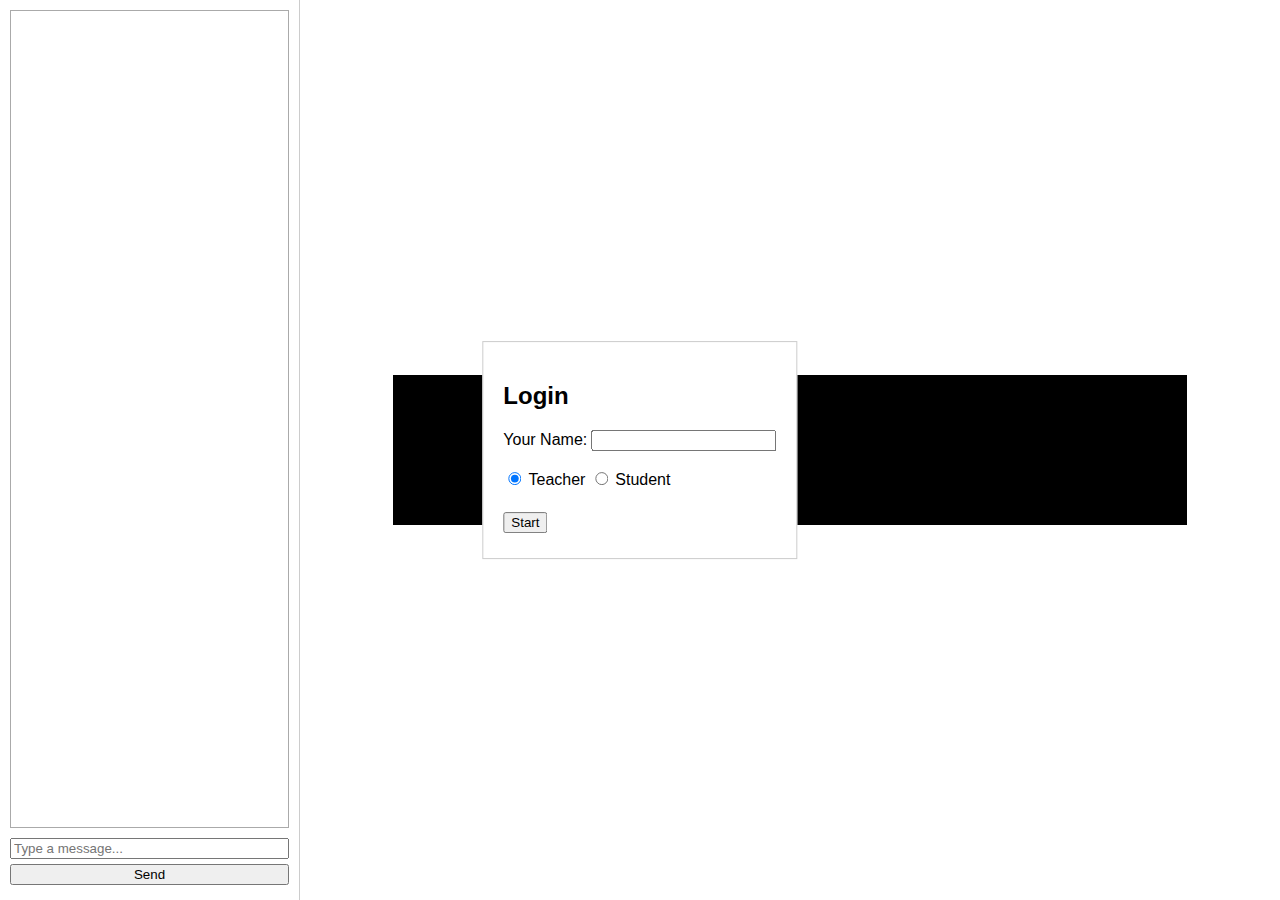
<file: index.html>
<!DOCTYPE html>
<html lang="en">
<head>
  <meta charset="UTF-8">
  <title>Single-File WebRTC Example</title>
  <style>
    body {
      font-family: sans-serif;
      margin: 0;
      padding: 0;
      display: flex;
      flex-direction: row;
      height: 100vh;
    }
    #chat-container {
      width: 300px;
      border-right: 1px solid #ccc;
      padding: 10px;
      box-sizing: border-box;
      display: flex;
      flex-direction: column;
    }
    #video-container {
      flex: 1;
      display: flex;
      align-items: center;
      justify-content: center;
      position: relative;
    }
    #localVideo, #remoteVideo {
      width: 40%;
      margin: 0 5px;
      background: #000;
    }
    #chat-messages {
      flex: 1;
      border: 1px solid #aaa;
      margin-bottom: 10px;
      overflow: auto;
      padding: 5px;
    }
    #login {
      position: absolute;
      top: 50%;
      left: 50%;
      transform: translate(-50%, -50%);
      border: 1px solid #ccc;
      padding: 20px;
      background: #fff;
    }
    #offerContainer, #answerContainer {
      margin: 5px 0;
    }
    textarea {
      width: 100%;
      height: 100px;
    }
    button {
      margin: 5px 0;
    }
    #copypaste-signal {
      margin-top: 20px;
    }
  </style>
</head>
<body>

<div id="chat-container">
  <div id="chat-messages"></div>
  <input type="text" id="chat-input" placeholder="Type a message..."/>
  <button id="send-chat">Send</button>
</div>

<div id="video-container">
  <video id="localVideo" playsinline autoplay muted></video>
  <video id="remoteVideo" playsinline autoplay></video>
</div>

<div id="login">
  <h2>Login</h2>
  <label for="nameField">Your Name:</label>
  <input type="text" id="nameField"/><br><br>

  <label>
    <input type="radio" name="role" value="teacher" checked> Teacher
  </label>
  <label>
    <input type="radio" name="role" value="student"> Student
  </label>
  <br><br>

  <button id="startBtn">Start</button>
</div>

<div id="copypaste-signal" style="display:none">
  <h3 id="signalTitle">Signal Exchange</h3>

  <div id="offerContainer">
    <label for="offerOut">Offer (copy this)</label><br>
    <textarea id="offerOut" readonly></textarea><br>
    <label for="offerIn">Paste remote offer here</label><br>
    <textarea id="offerIn"></textarea><br>
    <button id="receiveOfferBtn">Receive Offer</button>
  </div>

  <div id="answerContainer">
    <label for="answerOut">Answer (copy this)</label><br>
    <textarea id="answerOut" readonly></textarea><br>
    <label for="answerIn">Paste remote answer here</label><br>
    <textarea id="answerIn"></textarea><br>
    <button id="receiveAnswerBtn">Receive Answer</button>
  </div>
</div>

<script>
  const loginDiv       = document.getElementById('login');
  const startBtn       = document.getElementById('startBtn');
  const nameField      = document.getElementById('nameField');
  const roleRadio      = document.getElementsByName('role');

  const localVideo     = document.getElementById('localVideo');
  const remoteVideo    = document.getElementById('remoteVideo');

  const chatMessages   = document.getElementById('chat-messages');
  const chatInput      = document.getElementById('chat-input');
  const sendChatBtn    = document.getElementById('send-chat');

  const copypasteDiv   = document.getElementById('copypaste-signal');
  const signalTitle    = document.getElementById('signalTitle');

  const offerContainer = document.getElementById('offerContainer');
  const answerContainer= document.getElementById('answerContainer');
  const offerOut       = document.getElementById('offerOut');
  const offerIn        = document.getElementById('offerIn');
  const receiveOfferBtn= document.getElementById('receiveOfferBtn');
  const answerOut      = document.getElementById('answerOut');
  const answerIn       = document.getElementById('answerIn');
  const receiveAnswerBtn= document.getElementById('receiveAnswerBtn');

  let role       = 'teacher';
  let userName   = '';
  let pc         = null;     // RTCPeerConnection
  let dataChannel= null;     // RTCDataChannel

  // Google STUN servers
  const config = {
    iceServers: [
      { urls: 'stun:stun.l.google.com:19302' }
    ]
  };

  // --- Set up event handlers for login ---
  startBtn.onclick = async () => {
    userName = nameField.value.trim() || 'Anonymous';
    for (let r of roleRadio) {
      if (r.checked) {
        role = r.value;
      }
    }
    loginDiv.style.display = 'none';

    // After the user chooses role, start
    if (role === 'teacher') {
      signalTitle.innerText = "Teacher - Offer/Answer Exchange";
      offerContainer.style.display  = 'block';
      answerContainer.style.display = 'block';
      copypasteDiv.style.display    = 'block';
      await startTeacher();
    } else {
      signalTitle.innerText = "Student - Offer/Answer Exchange";
      offerContainer.style.display  = 'block';
      answerContainer.style.display = 'block';
      copypasteDiv.style.display    = 'block';
      await startStudent();
    }
  };

  // -------------------------------------------------------------
  // Teacher flow: capture screen + cam + mic, create peer, datachannel
  // -------------------------------------------------------------
  async function startTeacher() {
    try {
      // Create RTCPeerConnection
      pc = new RTCPeerConnection(config);

      // Create data channel for chat
      dataChannel = pc.createDataChannel('chatChannel');
      setupDataChannel(dataChannel);

      // Get screen
      const screenStream = await navigator.mediaDevices.getDisplayMedia({ video: true });
      // Get camera
      const camStream = await navigator.mediaDevices.getUserMedia({ video: true });
      // Get mic
      const micStream = await navigator.mediaDevices.getUserMedia({ audio: true });

      // Combine all tracks into one stream for local preview (optional)
      // Alternatively, you can just show screen or cam as "localVideo".
      const combinedStream = new MediaStream();
      screenStream.getTracks().forEach(t => combinedStream.addTrack(t));
      camStream.getVideoTracks().forEach(t => combinedStream.addTrack(t));
      micStream.getTracks().forEach(t => combinedStream.addTrack(t));

      // Show local preview
      localVideo.srcObject = combinedStream;

      // Add all tracks to the peer connection
      screenStream.getTracks().forEach(track => pc.addTrack(track, screenStream));
      camStream.getVideoTracks().forEach(track => pc.addTrack(track, camStream));
      micStream.getTracks().forEach(track => pc.addTrack(track, micStream));

      // On ice candidate
      pc.onicecandidate = event => {
        if (event.candidate) {
          // In real app, send candidate to remote
        }
      };

      // On track from remote
      pc.ontrack = event => {
        // The Student’s stream(s) will appear here
        remoteVideo.srcObject = event.streams[0];
      };

      // Create offer
      const offer = await pc.createOffer();
      await pc.setLocalDescription(offer);
      offerOut.value = JSON.stringify(pc.localDescription);
    } catch (err) {
      console.error('Error starting teacher:', err);
      alert('Error: ' + err);
    }
  }

  // -------------------------------------------------------------
  // Student flow: create peer, wait for teacher’s offer, create answer
  // -------------------------------------------------------------
  async function startStudent() {
    // Create RTCPeerConnection
    pc = new RTCPeerConnection(config);

    // Student will receive datachannel from teacher
    pc.ondatachannel = event => {
      dataChannel = event.channel;
      setupDataChannel(dataChannel);
    };

    // On ice candidate
    pc.onicecandidate = event => {
      if (event.candidate) {
        // In real app, send candidate to remote
      }
    };

    // On track from teacher
    pc.ontrack = event => {
      remoteVideo.srcObject = event.streams[0];
    };

    // (Optional) – Student might share their own camera/mic if you want
    // For now, the student only receives.
  }

  // Handle Teacher receiving the student's Offer (actually in this scenario, the teacher sends the offer)
  // But let's allow you to paste the teacher's own Offer to the student, and then the Student's answer back to teacher.
  receiveOfferBtn.onclick = async () => {
    // If I'm a Student, I receive the teacher's Offer and set remote description
    if (role === 'student') {
      const remoteOffer = JSON.parse(offerIn.value);
      await pc.setRemoteDescription(new RTCSessionDescription(remoteOffer));
      const answer = await pc.createAnswer();
      await pc.setLocalDescription(answer);
      answerOut.value = JSON.stringify(pc.localDescription);
    } else {
      // If I'm teacher, we do nothing special here – 
      // in a real app you'd set the student's offer, but this example is teacher->student only.
      alert("As Teacher, you typically won't receive an Offer from Student in this simple flow.");
    }
  };

  receiveAnswerBtn.onclick = async () => {
    // If I'm the Teacher, I'd receive the Student's Answer
    if (role === 'teacher') {
      const remoteAnswer = JSON.parse(answerIn.value);
      await pc.setRemoteDescription(new RTCSessionDescription(remoteAnswer));
      // Done, the connection should be established if ICE candidates find a route
    } else {
      alert("As Student, you typically won't receive an Answer from Teacher in this simple flow.");
    }
  };

  // -------------------------------------------------------------
  // Setup data channel for text chat
  // -------------------------------------------------------------
  function setupDataChannel(dc) {
    dc.onopen = () => {
      logChatMessage('System', 'DataChannel opened.');
    };
    dc.onmessage = evt => {
      logChatMessage('Remote', evt.data);
    };
    dc.onclose = () => {
      logChatMessage('System', 'DataChannel closed.');
    };
  }

  sendChatBtn.onclick = () => {
    if (dataChannel && dataChannel.readyState === 'open') {
      const msg = chatInput.value;
      chatInput.value = '';
      dataChannel.send(userName + ': ' + msg);
      logChatMessage(userName, msg);
    }
  };

  // Helper to show chat messages
  function logChatMessage(who, msg) {
    chatMessages.value += who + ': ' + msg + '\n';
    // If using a normal div, create text node or <p>
    const div = document.createElement('div');
    div.textContent = who + ': ' + msg;
    chatMessages.appendChild(div);
    chatMessages.scrollTop = chatMessages.scrollHeight;
  }
</script>
</body>
</html>
</file>
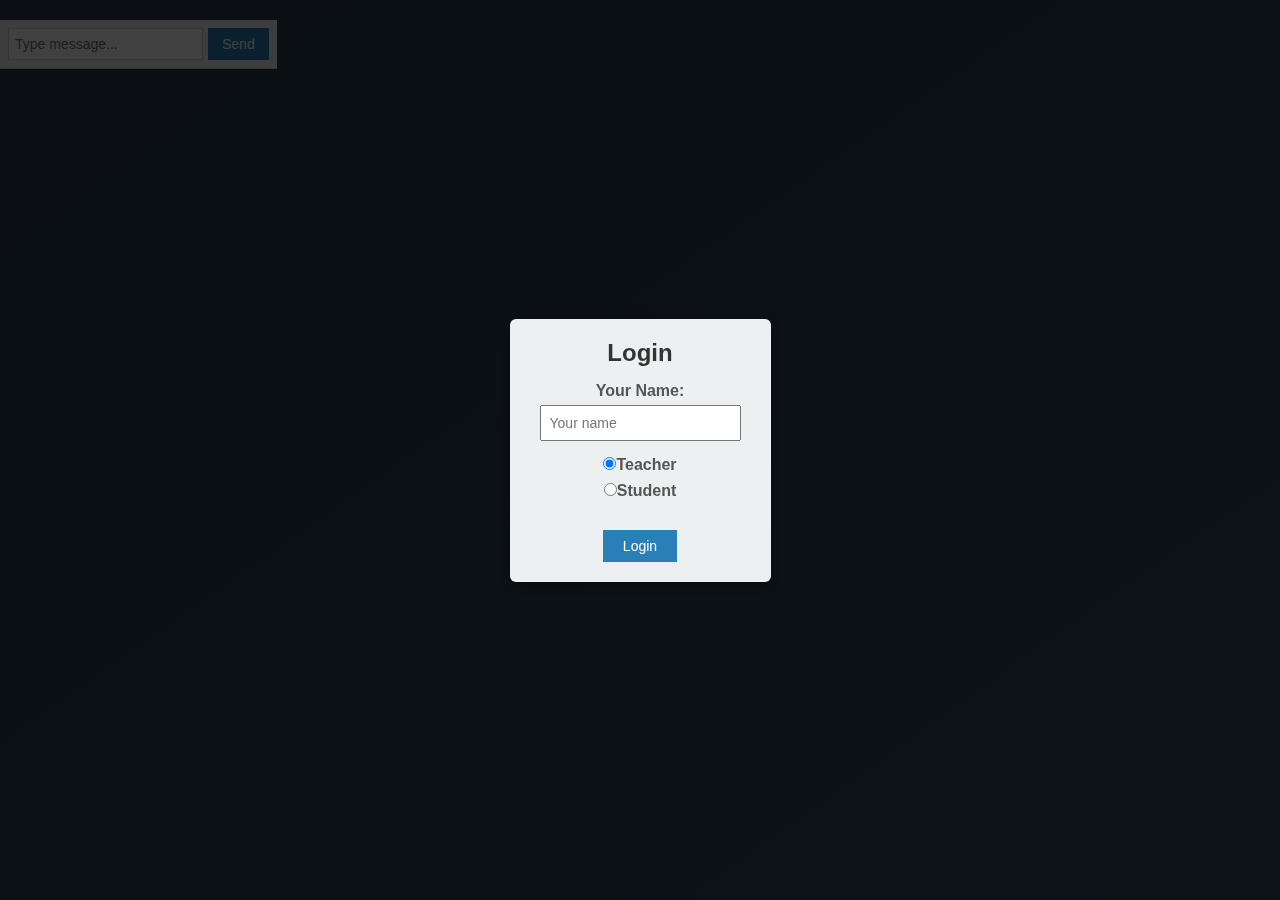
<file: public/index.html>
<!DOCTYPE html>
<html lang="en">
<head>
  <meta charset="UTF-8">
  <title>Teacher/Student WebRTC</title>
  <link rel="stylesheet" href="style.css">
</head>
<body>
  <div id="loginOverlay">
    <div id="loginBox">
      <h2>Login</h2>
      <label>Your Name:</label>
      <input id="nameField" type="text" placeholder="Your name" />
      <div class="role-selection">
        <label><input type="radio" name="role" value="teacher" checked>Teacher</label>
        <label><input type="radio" name="role" value="student">Student</label>
      </div>
      <button id="loginBtn">Login</button>
    </div>
  </div>

  <div id="container">
    <div id="chat-container">
      <div id="chat-messages"></div>
      <div id="chat-input-container">
        <input type="text" id="chat-input" placeholder="Type message...">
        <button id="chat-send-btn">Send</button>
      </div>
    </div>
    <div id="video-container">
      <!-- Teacher sees localVideo + any remote videos
           Students see 1 remoteVideo (teacher's) -->
    </div>
  </div>

  <script src="script.js"></script>
</body>
</html>
</file>
<file: public/style.css>
/* style.css */

/* Reset & base layout */
* {
    margin: 0;
    padding: 0;
    box-sizing: border-box;
  }
  
  html, body {
    height: 100%;
    font-family: "Helvetica Neue", sans-serif;
    background: linear-gradient(to bottom right, #2c3e50, #34495e);
    color: #333;
  }
  body {
    display: flex;
    flex-direction: row; /* So the left pane is on the left, right pane is on the right */
  }
  /* Main layout: left pane (chat + attendants), right pane (video) */
  #left-pane {
    width: 320px;
    height: 100vh;
    display: flex;
    flex-direction: column;
    background: rgba(255,255,255,0.9);
  }
  
  #right-pane {
    flex: 1;
    height: 100vh;
    display: flex;
    flex-direction: column;
  }
  
  /* Chat container at top of left pane */
  #chat-container {
    flex: 0.6;  /* ~60% of left pane height */
    display: flex;
    flex-direction: column;
    border-bottom: 1px solid #ccc;
  }
  
  #chat-messages {
    flex: 1;
    overflow-y: auto;
    padding: 10px;
    font-size: 14px;
    line-height: 1.4em;
    color: #333;
  }
  
  #chat-input-container {
    display: flex;
    background: #f4f4f4;
    padding: 8px;
  }
  
  #chat-input {
    flex: 1;
    margin-right: 5px;
    border: 1px solid #ccc;
    padding: 6px;
    font-size: 14px;
    outline: none;
  }
  
  #chat-send-btn {
    border: none;
    background: #2980b9;
    color: #fff;
    padding: 8px 14px;
    font-size: 14px;
    cursor: pointer;
    transition: background 0.2s;
  }
  #chat-send-btn:hover {
    background: #3498db;
  }
  
  /* Attendants list at bottom of left pane */
  #attendants-container {
    flex: 0.4; /* ~40% of left pane height */
    overflow-y: auto;
    padding: 10px;
    background: #fafafa;
    border-top: 1px solid #ccc;
  }
  
  #attendants-container h3 {
    margin-bottom: 8px;
  }
  #attendants-list p {
    margin: 6px 0;
    font-size: 14px;
    color: #333;
  }
  
  /* Right pane: button + video container */
  #fullscreenBtn {
    align-self: flex-end;
    margin: 10px;
    padding: 6px 10px;
    border: none;
    background: #2980b9;
    color: #fff;
    cursor: pointer;
    font-size: 14px;
    border-radius: 4px;
    transition: background 0.2s;
  }
  #fullscreenBtn:hover {
    background: #3498db;
  }
  
  /* The main video container, centered content with flexbox */
  #video-container {
    flex: 1;
    display: flex;
    align-items: center;
    justify-content: center;
    padding: 10px;
  }
  
  /* Basic video styling */
  video {
    width: 90%;
    max-width: 800px; /* just an example limit */
    background: #000;
    border: 2px solid #444;
    border-radius: 4px;
  }
  
  /* Login overlay (modal) */
  #loginOverlay {
    position: fixed;
    top: 0; left: 0; right: 0; bottom: 0;
    background-color: rgba(0,0,0,0.75);
    display: flex;
    flex-direction: column;
    justify-content: center;
    align-items: center;
    z-index: 9999;
  }
  
  #loginBox {
    background: #ecf0f1;
    padding: 20px 30px;
    border-radius: 6px;
    box-shadow: 0 4px 15px rgba(0,0,0,0.3);
    text-align: center;
  }
  
  #loginBox h2 {
    margin-bottom: 15px;
    color: #333;
  }
  
  #loginBox label {
    display: block;
    margin-top: 8px;
    font-weight: bold;
    color: #555;
  }
  
  .role-selection {
    margin: 15px 0;
  }
  
  #nameField {
    width: 100%;
    padding: 8px;
    margin-top: 5px;
    font-size: 14px;
  }
  
  #loginBtn {
    margin-top: 15px;
    padding: 8px 20px;
    font-size: 14px;
    border: none;
    background: #2980b9;
    color: #fff;
    cursor: pointer;
    transition: background 0.2s;
  }
  #loginBtn:hover {
    background: #3498db;
  }
  
  /* Hide overlay when .hidden is added */
  .hidden {
    display: none !important;
  }
</file>
